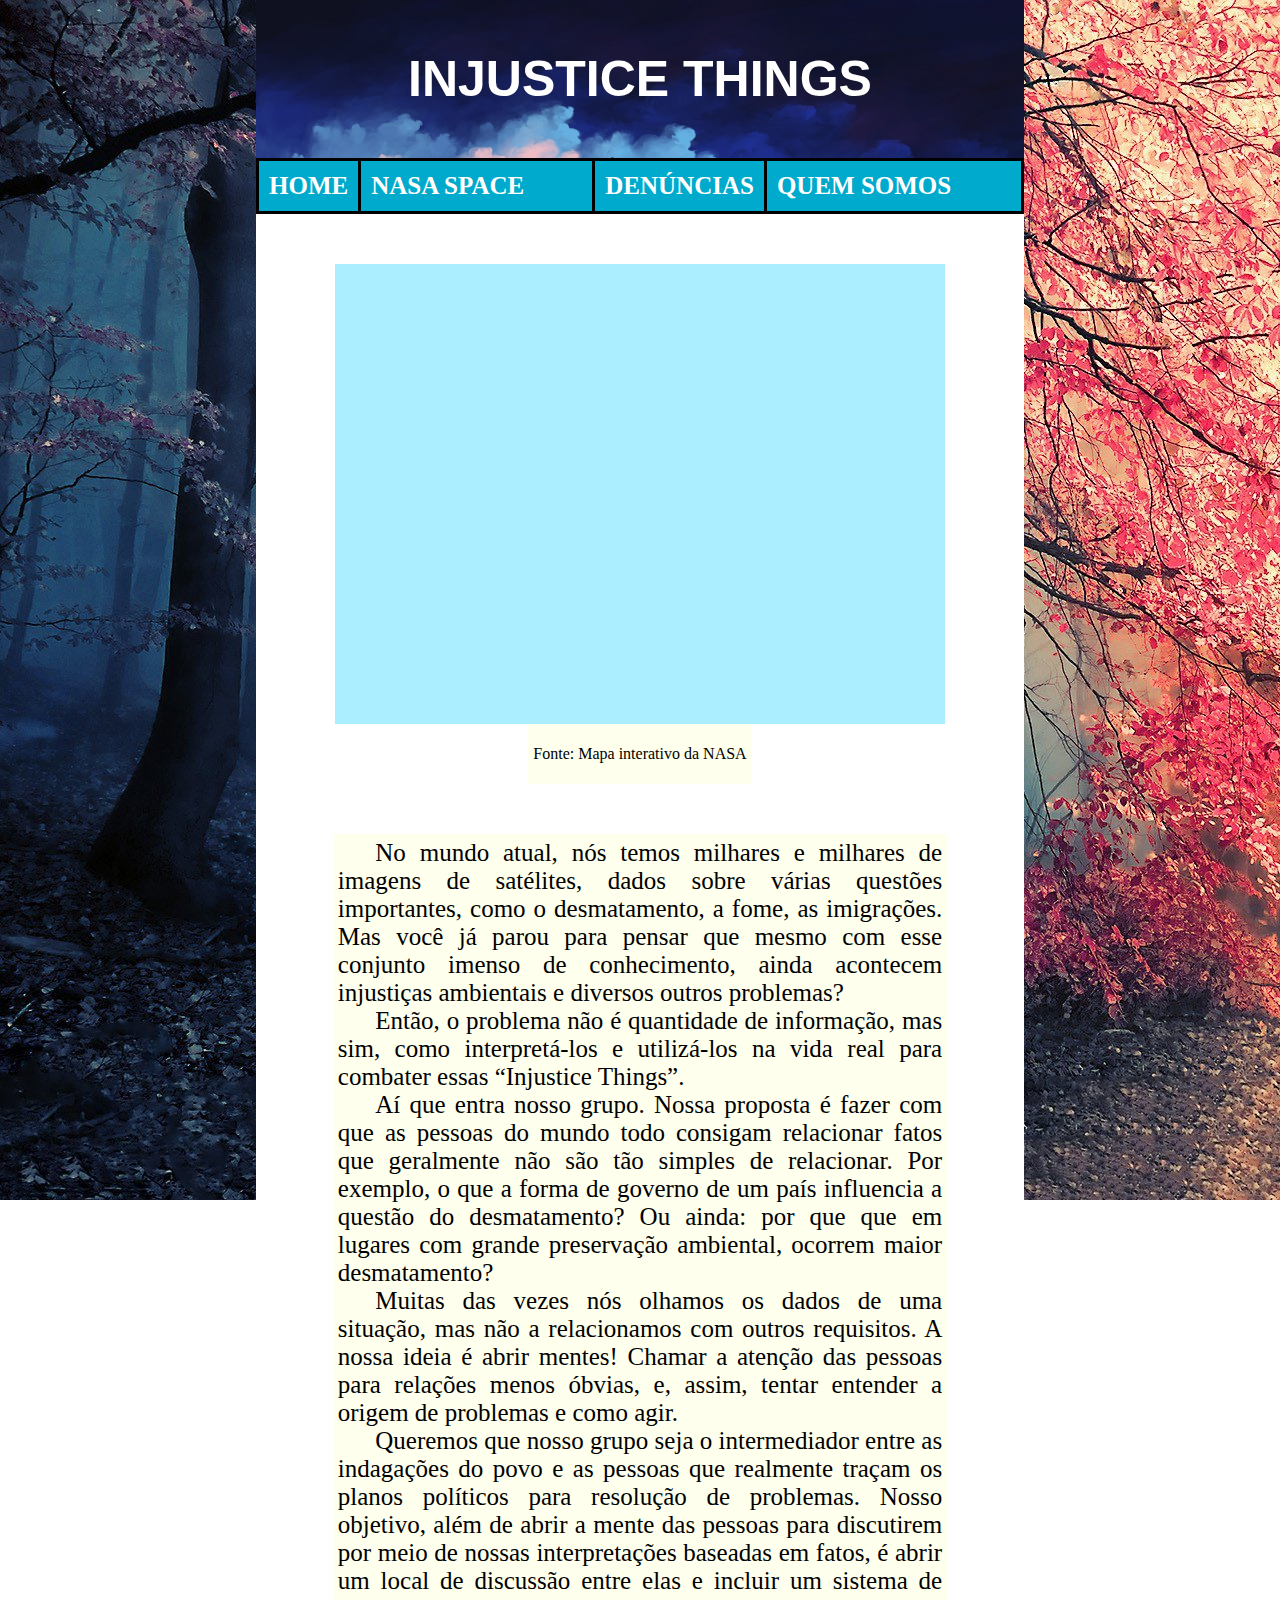
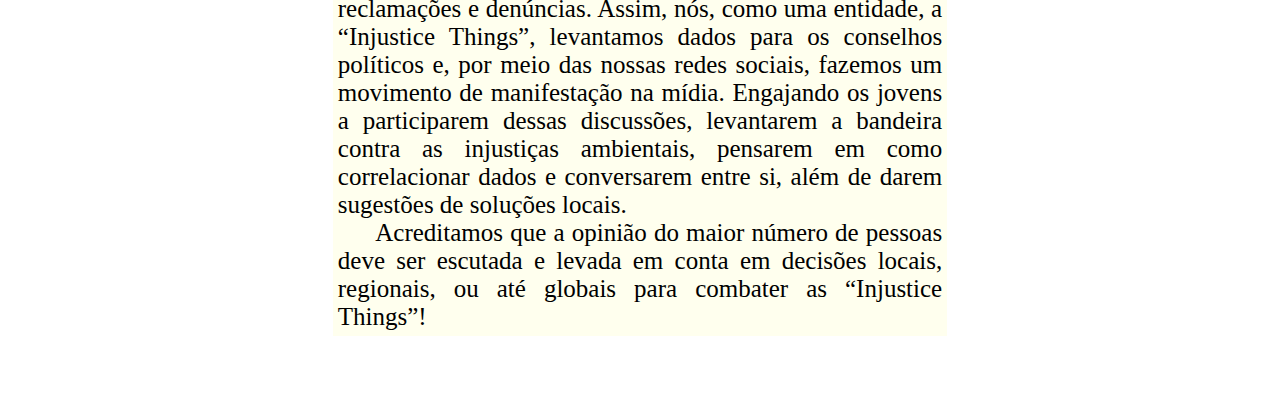
<file: index.html>
<html>
	
	<head>
	
		<title>INJUSTICE THINGS</title>

		<link rel="shortcut icon" href="img.jpeg">

		<link rel="stylesheet" type="text/css" href="home.css" />
		
	</head>

	<body>

		<div class="conteudo">
			
			<div class="titulo">INJUSTICE THINGS</div>

			<div class="menu">
			
				<div class="HOME">
					<a href="index.html" class="texto_titulo">HOME</a>
				</div>
			
				<div class="NASA_SPACE_APPS">
					<a href="nasa_space_apps.html" class="texto_titulo">NASA SPACE APPS</a>
				</div>

				<div class="DENUNCIAS">
					<a href="denuncias.html" class="texto_titulo">DENÚNCIAS</a>
				</div>
			
				<div class="QUEM_SOMOS_NOS">
					<a href="quem_somos_nos.html" class="texto_titulo">QUEM SOMOS NÓS?</a>
				</div>
			
			</div>
		
			<div class="mapa"> 
				<div class="caixa">
					<iframe src="https://learngis2.maps.arcgis.com/apps/instant/basic/index.html?appid=dcd6d6080d1549c7b62a77d33991f326" width="600" height="450" frameborder="0" allowfullscreen>Fechar</iframe> 
				</div>
				<div class="texto" style="margin-bottom: 0px;">
					<p>Fonte: Mapa interativo da NASA</p>
				</div>
			</div>

			<div class="texto">
				<p class="paragrafo">
				No mundo atual, nós temos milhares e milhares de imagens de satélites, dados sobre várias questões importantes, como o desmatamento, a fome, as imigrações. Mas você já parou para pensar que mesmo com esse conjunto imenso de conhecimento, ainda acontecem injustiças ambientais e diversos outros problemas?
				</p>
				<p class="paragrafo">
				Então, o problema não é quantidade de informação, mas sim, como interpretá-los e utilizá-los na vida real para combater essas “Injustice Things”.
				</p>
				<p class="paragrafo">
				Aí que entra nosso grupo. Nossa proposta é fazer com que as pessoas do mundo todo consigam relacionar fatos que geralmente não são tão simples de relacionar. Por exemplo, o que a forma de governo de um país influencia a questão do desmatamento? Ou ainda: por que que em lugares com grande preservação ambiental, ocorrem maior desmatamento?
				</p>
				<p class="paragrafo">
				Muitas das vezes nós olhamos os dados de uma situação, mas não a relacionamos com outros requisitos. A nossa ideia é abrir mentes! Chamar a atenção das pessoas para relações menos óbvias, e, assim, tentar entender a origem de problemas e como agir.
				</p>
				<p class="paragrafo">
				Queremos que nosso grupo seja o intermediador entre as indagações do povo e as pessoas que realmente traçam os planos políticos para resolução de problemas. Nosso objetivo, além de abrir a mente das pessoas para discutirem por meio de nossas interpretações baseadas em fatos, é abrir um local de discussão entre elas e incluir um sistema de reclamações e denúncias. Assim, nós, como uma entidade, a “Injustice Things”, levantamos dados para os conselhos políticos e, por meio das nossas redes sociais, fazemos um movimento de manifestação na mídia. Engajando os jovens a participarem dessas discussões, levantarem a bandeira contra as injustiças ambientais, pensarem em como correlacionar dados e conversarem entre si, além de darem sugestões de soluções locais.
				</p>
				<p class="paragrafo">
				Acreditamos que a opinião do maior número de pessoas deve ser escutada e levada em conta em decisões locais, regionais, ou até globais para combater as “Injustice Things”!
				</p>
			</div>

			<div class="comentarios">

				<div id="disqus_thread"></div>
					<script>
					    /**
					    *  RECOMMENDED CONFIGURATION VARIABLES: EDIT AND UNCOMMENT THE SECTION BELOW TO INSERT DYNAMIC VALUES FROM YOUR PLATFORM OR CMS.
					    *  LEARN WHY DEFINING THESE VARIABLES IS IMPORTANT: https://disqus.com/admin/universalcode/#configuration-variables    */
					    /*
					    var disqus_config = function () {
					    this.page.url = PAGE_URL;  // Replace PAGE_URL with your page's canonical URL variable
					    this.page.identifier = PAGE_IDENTIFIER; // Replace PAGE_IDENTIFIER with your page's unique identifier variable
					    };
					    */
					    (function() { // DON'T EDIT BELOW THIS LINE
					    var d = document, s = d.createElement('script');
					    s.src = 'https://melecadeouvido-000webhostapp-com.disqus.com/embed.js';
					    s.setAttribute('data-timestamp', +new Date());
					    (d.head || d.body).appendChild(s);
					    })();
					</script>
				<noscript>Please enable JavaScript to view the <a href="https://disqus.com/?ref_noscript">comments powered by Disqus.</a></noscript>
			
			</div>

		</div>

	</body>

</html>
</file>
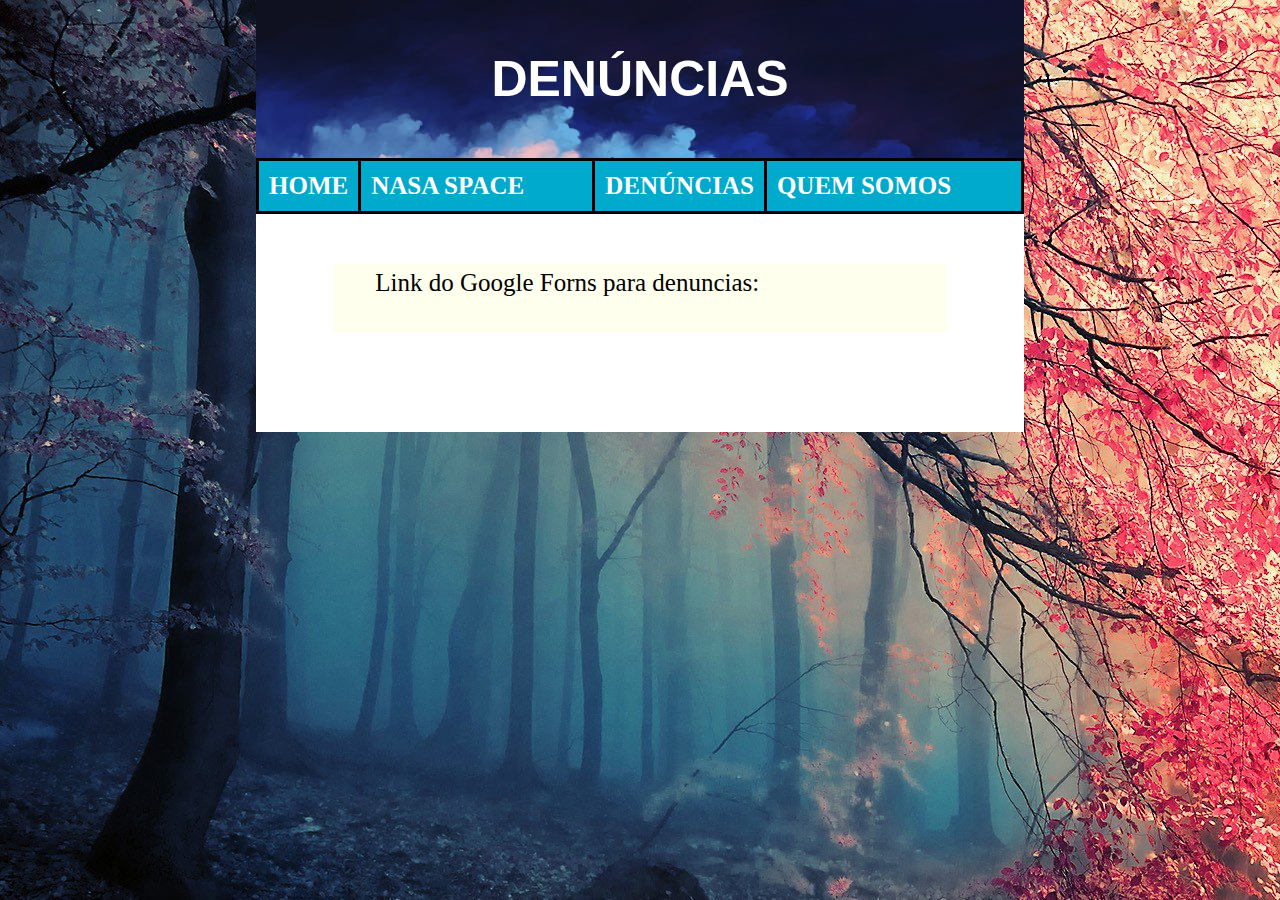
<file: denuncias.html>
<html>
	
	<head>
	
		<title>DENUNCIAS</title>

		<link rel="stylesheet" type="text/css" href="denuncias.css">

		<link rel="shortcut icon" href="img.jpeg">

	</head>

	<body>

		<div class="conteudo">
			
			<div class="titulo">DENÚNCIAS</div>

			<div class="menu">
			
				<div class="HOME">
					<a href="index.html" class="texto_titulo">HOME</a>
				</div>
			
				<div class="NASA_SPACE_APPS">
					<a href="nasa_space_apps.html" class="texto_titulo">NASA SPACE APPS</a>
				</div>

				<div class="DENUNCIAS">
					<a href="denuncias.html" class="texto_titulo">DENÚNCIAS</a>
				</div>
			
				<div class="QUEM_SOMOS_NOS">
					<a href="quem_somos_nos.html" class="texto_titulo">QUEM SOMOS NÓS?</a>
				</div>
			
			</div>
		
			<!--
			<div class="imagem">
				<img src="logo.jpeg" alt="Erro ao carregar mensagem...">
			</div>
			-->

			<!-- <div class="mapa"> 
				<iframe src="https://learngis2.maps.arcgis.com/apps/instant/basic/index.html?appid=dcd6d6080d1549c7b62a77d33991f326" width="600" height="450" frameborder="0" class="caixa" allowfullscreen>Fechar</iframe> 
			</div>
			-->

			<!-- <div class="video">
				<video width="320" height="240" controls>
				<source src="movie.mp4" type="video/mp4">
				<source src="movie.ogg" type="video/ogg">
					Video nao e suportado no seu navegador.
				</video>
			</div>! -->

			<div class="texto">
				<p class="paragrafo" style="margin-bottom: 30px;">
					Link do Google Forns para denuncias: 
				</p>
			</div>

			<!--
			<div class="comentarios">

				<div id="disqus_thread"></div>
					<script>
					    /**
					    *  RECOMMENDED CONFIGURATION VARIABLES: EDIT AND UNCOMMENT THE SECTION BELOW TO INSERT DYNAMIC VALUES FROM YOUR PLATFORM OR CMS.
					    *  LEARN WHY DEFINING THESE VARIABLES IS IMPORTANT: https://disqus.com/admin/universalcode/#configuration-variables    */
					    /*
					    var disqus_config = function () {
					    this.page.url = PAGE_URL;  // Replace PAGE_URL with your page's canonical URL variable
					    this.page.identifier = PAGE_IDENTIFIER; // Replace PAGE_IDENTIFIER with your page's unique identifier variable
					    };
					    */
					    (function() { // DON'T EDIT BELOW THIS LINE
					    var d = document, s = d.createElement('script');
					    s.src = 'https://melecadeouvido-000webhostapp-com.disqus.com/embed.js';
					    s.setAttribute('data-timestamp', +new Date());
					    (d.head || d.body).appendChild(s);
					    })();
					</script>
				<noscript>Please enable JavaScript to view the <a href="https://disqus.com/?ref_noscript">comments powered by Disqus.</a></noscript>
			
			</div>
			-->
		</div>

	</body>

</html>
</file>
<file: home.css>
html, body {
	margin: 0;
	padding:  0;
	width: 100%;
	height: 100%;
	font-size: 100%;
	/*background-color: #dddddd;*/
	background-image: url("img1.jpg");
	background-repeat: no-repeat;
  	background-attachment: fixed;
}

.conteudo {
	margin-right: 20%;
	margin-left: 20%;
	background-color: #ffffff;
}

.titulo {
	padding-top: 50px;
	padding-bottom: 50px;
	font-size: 50;
	font-family: Arial;
	font-weight: bold;
	text-align: center;
	color: #ffffff;
	background-image: url("fundo1.jpg");
	background-repeat: no-repeat;
	background-size: cover;
}

.mapa {
	width: 100%;
	display: flex;
	flex-direction: column;
	justify-content: center;
	align-items: center;
	margin-bottom: 50px;
}

.caixa {
	padding: 5px;
	background-color: #aaeeff;
}

.video {
	width: 100%;
	display: flex;
	flex-direction: row;
	justify-content: center;
	align-items: center;
	margin-bottom: 50px;
}

.texto {
	/*width: 100%;*/
	margin-right: 10%;
	margin-left: 10%;
	/*display: flex;*/
	/*flex-direction: row;*/
	/*justify-content: center;*/
	/*align-items: center;*/
	margin-bottom: 50px;
	background-color: #ffffee;
	padding: 5px;
}

.paragrafo {
	font-family: Times New Roman, Trebuchet MS, Tahoma, Palatino, Helvetica, Georgia, Garamond, Comic Sans, Verdana, Arial;
	font-size: 25px;
	text-align: justify;
	text-indent: 1.5em;
	/*background-color: #ff00ff;*/
	margin-bottom: 0px;
	margin-top: 0px;
}

.link {
	width: 100%;
	display: flex;
	flex-direction: row;
	justify-content: center;
	align-items: center;
	margin-bottom: 50px;
	background-color: #ffffff;
}

.menu {
	height: 50px;
	/*border: solid;*/
	display: flex;
  	justify-content: center;
	background-color: #00aacc;
	margin-bottom: 50px;
	border-bottom: solid;
	border-top: solid;
}

.HOME{
	font-size: 25px;
	font-family: Consolas;
	font-weight: bold;
	/*border: solid;*/
	display: inline-block;
	/*background-color: #ffff00;*/
	padding-left: 10px;
	padding-right: 10px;
	border-left: solid;
}

.NASA_SPACE_APPS {
	font-size: 25px;
	font-family: Consolas;
	font-weight: bold;
	/*border: solid;*/
	display: inline-block;
	/*background-color: #00ff00;*/
	padding-left: 10px;
	padding-right: 10px;
	border-left: solid;
}

.DENUNCIAS {
	font-size: 25px;
	font-family: Consolas;
	font-weight: bold;
	/*border: solid;*/
	display: inline-block;
	/*background-color: #0000ff;*/
	padding-left: 10px;
	padding-right: 10px;
	border-left: solid;
}

.QUEM_SOMOS_NOS {
	font-size: 25px;
	font-family: Consolas;
	font-weight: bold;
	/*border: solid;*/
	display: inline-block;
	/*background-color: #0000ff;*/
	padding-left: 10px;
	padding-right: 10px;
	border-right: solid;
	border-left: solid;
}

.texto_titulo {
	color: white;
	text-decoration: none;
	line-height: 50px;
}

.HOME:hover {
	background-color: #008899;
}

.NASA_SPACE_APPS:hover {
	background-color: #008899;
}

.DENUNCIAS:hover {
	background-color: #008899;
}

.QUEM_SOMOS_NOS:hover {
	background-color: #008899;
}

.comentarios {
	padding-right: 20px;
	padding-left: 20px;
	padding-bottom: 20px;
}

.comentarios {
	padding-right: 20px;
	padding-left: 20px;
	padding-bottom: 20px;
}
</file>
<file: denuncias.css>
html, body {
	margin: 0;
	padding:  0;
	width: 100%;
	height: 100%;
	font-size: 100%;
	/*background-color: #dddddd;*/
	background-image: url("img1.jpg");
	background-repeat: no-repeat;
  	background-attachment: fixed;
}

.conteudo {
	margin-right: 20%;
	margin-left: 20%;
	background-color: #ffffff;
	padding-bottom: 50px;
}

.titulo {
	padding-top: 50px;
	padding-bottom: 50px;
	font-size: 50;
	font-family: Arial;
	font-weight: bold;
	text-align: center;
	color: #ffffff;
	background-image: url("fundo1.jpg");
	background-repeat: no-repeat;
	background-size: cover;
}

.mapa {
	width: 100%;
	display: flex;
	flex-direction: row;
	justify-content: center;
	align-items: center;
	margin-bottom: 50px;
}

.caixa {
	padding: 5px;
	background-color: #aaeeff;
}

.video {
	width: 100%;
	display: flex;
	flex-direction: row;
	justify-content: center;
	align-items: center;
	margin-bottom: 50px;
}

.texto {
	/*width: 100%;*/
	margin-right: 10%;
	margin-left: 10%;
	/*display: flex;*/
	/*flex-direction: row;*/
	/*justify-content: center;*/
	/*align-items: center;*/
	margin-bottom: 50px;
	background-color: #ffffee;
	padding: 5px;
}

.paragrafo {
	font-family: Times New Roman, Trebuchet MS, Tahoma, Palatino, Helvetica, Georgia, Garamond, Comic Sans, Verdana, Arial;
	font-size: 25px;
	text-align: justify;
	text-indent: 1.5em;
	/*background-color: #ff00ff;*/
	margin-bottom: 0px;
	margin-top: 0px;
}

.link {
	width: 100%;
	display: flex;
	flex-direction: row;
	justify-content: center;
	align-items: center;
	margin-bottom: 50px;
	background-color: #ffffff;
}

.menu {
	height: 50px;
	/*border: solid;*/
	display: flex;
  	justify-content: center;
	background-color: #00aacc;
	margin-bottom: 50px;
	border-bottom: solid;
	border-top: solid;
}

.HOME{
	font-size: 25px;
	font-family: Consolas;
	font-weight: bold;
	/*border: solid;*/
	display: inline-block;
	/*background-color: #ffff00;*/
	padding-left: 10px;
	padding-right: 10px;
	border-left: solid;
}

.NASA_SPACE_APPS {
	font-size: 25px;
	font-family: Consolas;
	font-weight: bold;
	/*border: solid;*/
	display: inline-block;
	/*background-color: #00ff00;*/
	padding-left: 10px;
	padding-right: 10px;
	border-left: solid;
}

.DENUNCIAS {
	font-size: 25px;
	font-family: Consolas;
	font-weight: bold;
	/*border: solid;*/
	display: inline-block;
	/*background-color: #0000ff;*/
	padding-left: 10px;
	padding-right: 10px;
	border-left: solid;
}

.QUEM_SOMOS_NOS {
	font-size: 25px;
	font-family: Consolas;
	font-weight: bold;
	/*border: solid;*/
	display: inline-block;
	/*background-color: #0000ff;*/
	padding-left: 10px;
	padding-right: 10px;
	border-right: solid;
	border-left: solid;
}

.texto_titulo {
	color: white;
	text-decoration: none;
	line-height: 50px;
}

.HOME:hover {
	background-color: #008899;
}

.NASA_SPACE_APPS:hover {
	background-color: #008899;
}

.DENUNCIAS:hover {
	background-color: #008899;
}

.QUEM_SOMOS_NOS:hover {
	background-color: #008899;
}

.comentarios {
	padding-right: 20px;
	padding-left: 20px;
	padding-bottom: 20px;
}

.imagem {
	height: 400px;
	border: solid;
	margin-right: 10%;
	margin-left: 10%;
	background-size: contain;
	background-image: url("logo.jpeg");
	margin-bottom: 50px;
	overflow: hidden;
}

img{
	width: 100%;
	height: 100%;
}
</file>
